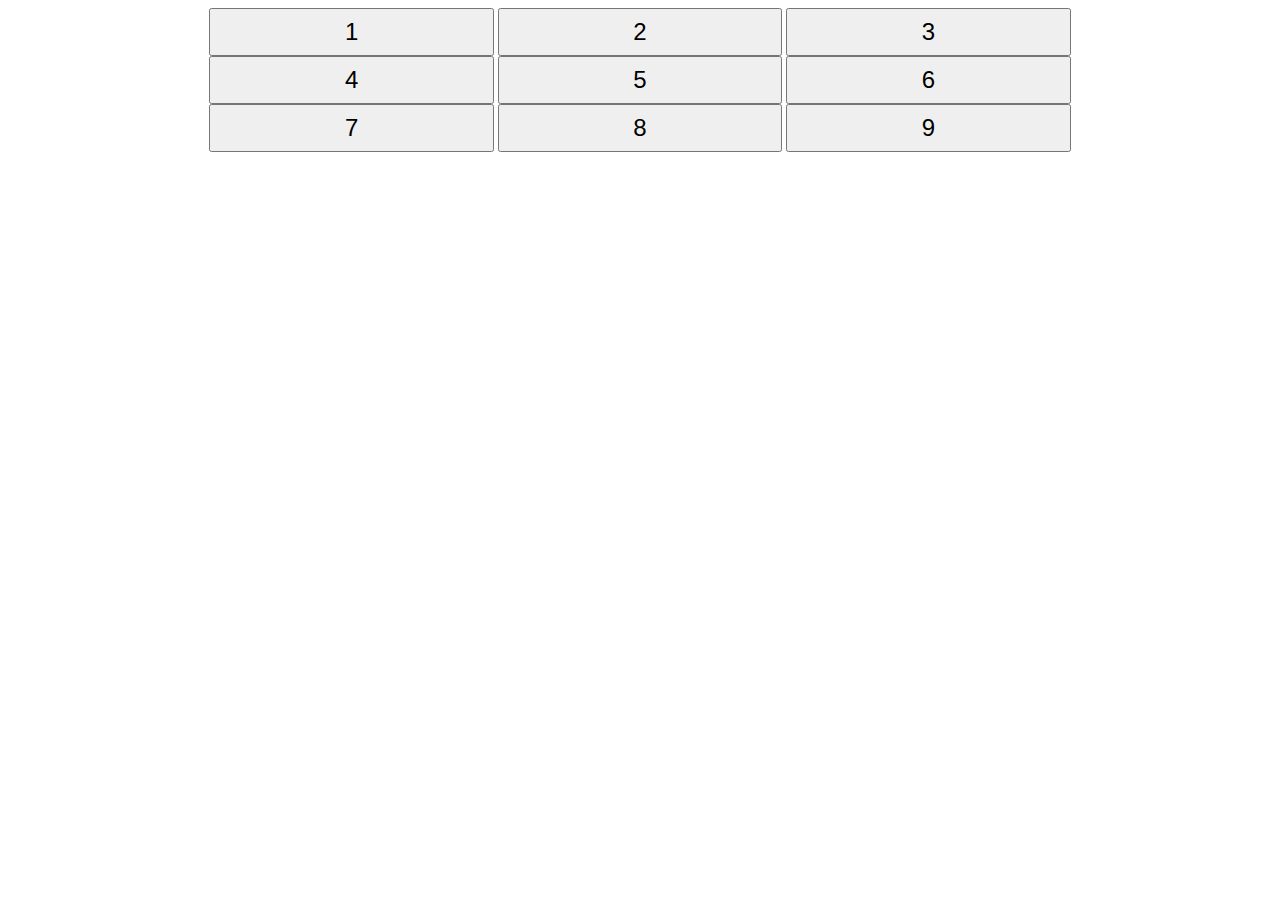
<file: buttons-container/index.html>
<!DOCTYPE html>
<html lang="en">
<head>
    <meta charset="UTF-8">
    <meta http-equiv="X-UA-Compatible" content="IE=edge">
    <meta name="viewport" content="width=device-width, initial-scale=1.0">
    <title>Button Grid</title>
    <link rel="stylesheet" href="buttons.css" type="text/css">
</head>
<body>
    <div class="container" id="btns">
        <!-- <div class="cell"> -->
            <button id="btn1">1</button>
            <button id="btn2">2</button>
            <button id="btn3">3</button>
        <!-- </div> -->
        <!-- <div class="cell"> -->
            <button id="btn4">4</button>
            <button id="btn5">5</button>
            <button id="btn6">6</button>
        <!-- </div> -->
        <!-- <div class="cell"> -->
            <button id="btn7">7</button>
            <button id="btn8">8</button>
            <button id="btn9">9</button>
        <!-- </div> -->


        <!-- <div class="cell">
            <button id="btn4">4</button>
        </div>
        <div class="cell">
            <button id="btn5">5</button>
        </div>
        <div class="cell">
            <button id="btn6">6</button>
        </div>
        <div class="cell">
            <button id="btn7">7</button>
        </div>
        <div class="cell">
            <button id="btn8">8</button>
        </div>
        <div class="cell">
            <button id="btn9">9</button>
        </div> -->
    </div>

    <script src="./buttons.js" type="text/javascript"></script>
</body>
</html>
</file>
<file: buttons-container/buttons.css>
.container {
    width: 75%;
    margin: auto;
    text-align: center;
}

/* .grid {
    display: grid;
    grid-gap: 1px;
    grid-template-columns: repeat(3, 1fr);
} */

/* .grid.cell {
    padding: 10px;
    background-color: #ccc;
} */

.container button {
    width: 30%;
    height: 48px;
    font-size: 24px;
}
</file>
